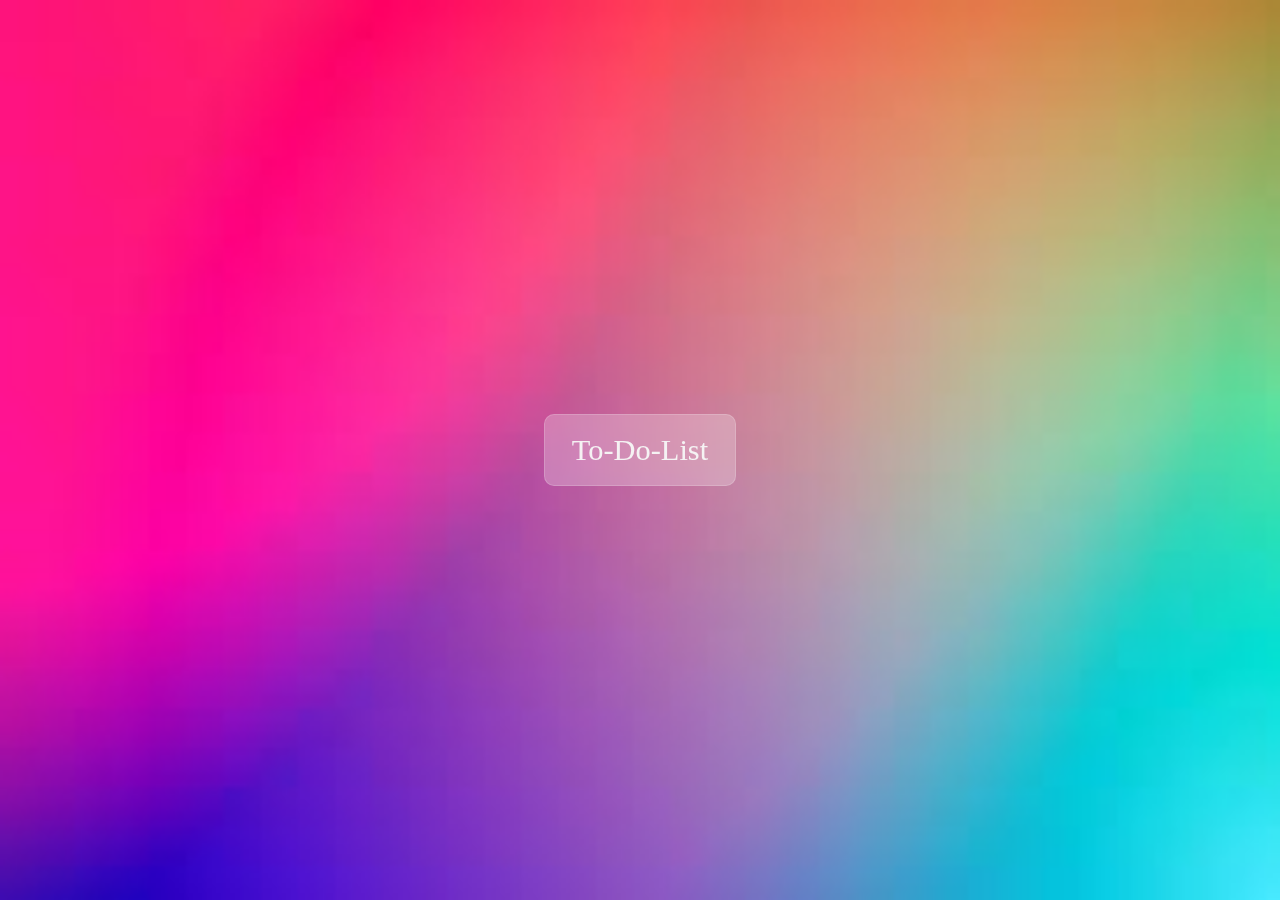
<file: index.html>
<!DOCTYPE html>
<html lang="en">
<head>
    <meta charset="UTF-8">
    <meta http-equiv="X-UA-Compatible" content="IE=edge">
    <meta name="viewport" content="width=device-width, initial-scale=1.0">
    <title>To-Do-List</title>
    <link rel="stylesheet" href="ToDo.css"><link rel="stylesheet" href="https://cdnjs.cloudflare.com/ajax/libs/font-awesome/5.15.3/css/all.min.css" integrity="sha512-iBBXm8fW90+nuLcSKlbmrPcLa0OT92xO1BIsZ+ywDWZCvqsWgccV3gFoRBv0z+8dLJgyAHIhR35VZc2oM/gI1w==" crossorigin="anonymous" referrerpolicy="no-referrer" />
</head>
<body>
    <img src="[data-uri]" alt="">
      <button class="todo-cont cont animate">
        <p class="greet">To-Do-List</p>
        <p class="p">
            Glad to Have you here!<br>
            Let's Get Started With <br> Your Today's Tasks
        </p>
        <a href="#" class="p a">Start</a>
      </button>
      <p class="head-para">To Do LisT</p>
      <div class="todo">
        <div class="input-field">
          <input type="text" class="todo-input"><button class="btn-plus">
            <i class="fas fa-plus"></i>
          </button>
        </div>
        <div class="storage">
          
        </div>
          
      </div>

<!-- JavaScript Portion -->
<script src="ToDo.js"></script>
</body>
</html>
</file>
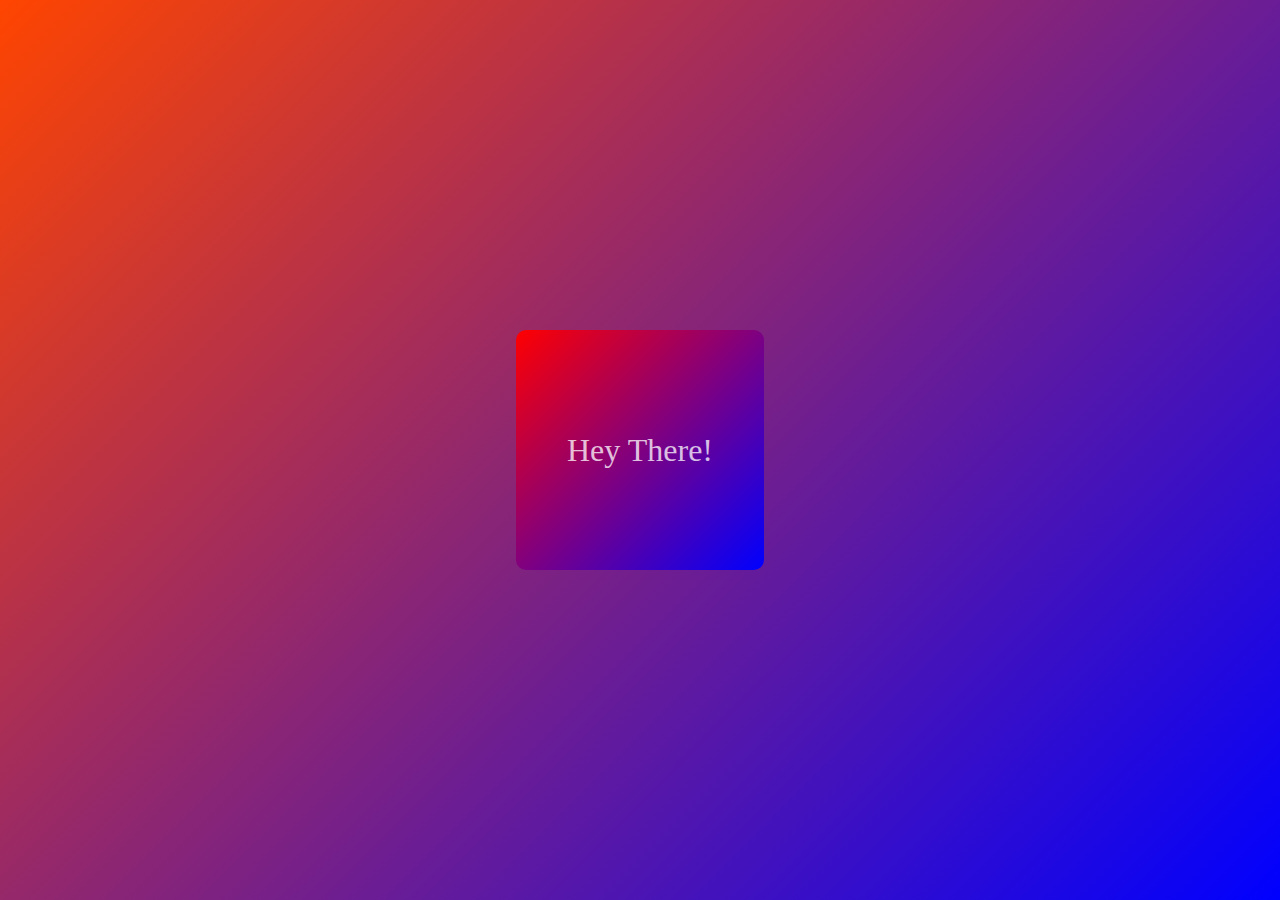
<file: tilt.html>
<!DOCTYPE html>
<html lang="en">

<head>
    <meta charset="UTF-8">
    <meta http-equiv="X-UA-Compatible" content="IE=edge">
    <meta name="viewport" content="width=device-width, initial-scale=1.0">
    <title>tilting</title>
    <style>
        *{
            margin: 0;
            padding: 0;
            box-sizing: border-box;
        }
        body {
            width: 100vw;
            height: 100vh;
            background: no-repeat linear-gradient(135deg, orangered, blue);
            display: flex;
            justify-content: center;
            align-items: center;
        }
        .card {
            display: flex;
            justify-content: center;
            align-items: center;
            border-radius: 10px;
            color: rgba(255, 255, 255, 0.75);
            font-size: 2rem;
            height: 15rem;
            width: 15.5rem;
            background: linear-gradient(135deg, red, blue);
        }
    </style>
</head>
<body>
    <main>
        <div class="card">
            Hey There!
        </div>
    </main>
    

<script type="text/javascript" src="/vanilla-tilt.js">

</script>
    <script>
      VanillaTilt.init(document.querySelector(".card"), {
            max: 50,
            speed: 900,
            glare: true,
            "max-glare": 1
        });
    </script>
</body>

</html>
</file>
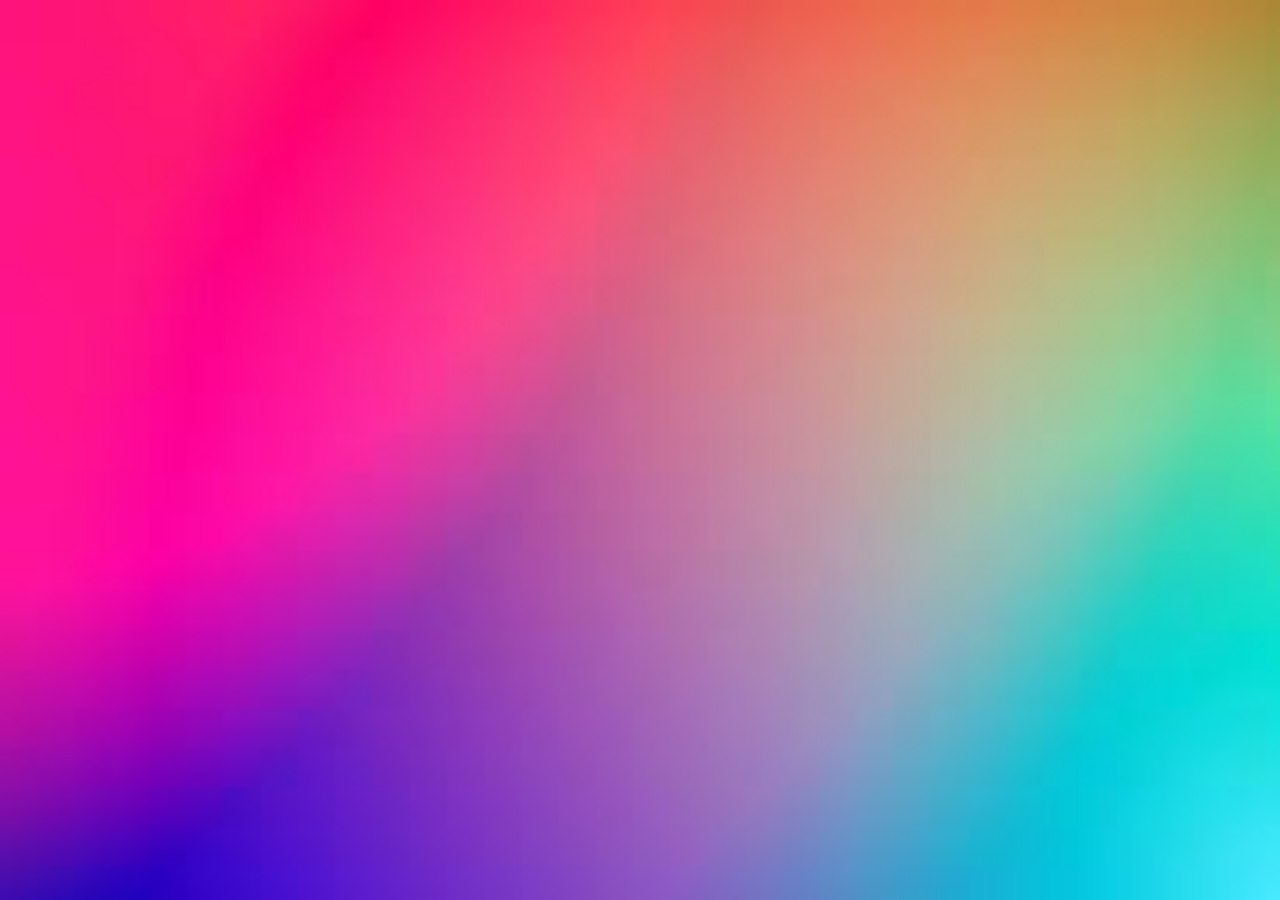
<file: todo2.html>
<!DOCTYPE html>
<html lang="en">
<head>
    <meta charset="UTF-8">
    <meta http-equiv="X-UA-Compatible" content="IE=edge">
    <meta name="viewport" content="width=device-width, initial-scale=1.0">
    <title>To-Do-List</title>
    <link rel="stylesheet" href="ToDo.css">
</head>
<body>
    <img src="[data-uri]" alt="">
    <!-- div -->
    <div class="todo-cont1">
        <p class="head">To-Do-List</p>
        <p class="p1">
            Great to Have you here!
            Let's Get Started With <br> Your Today's Tasks
        </p>
        <!-- <a href="www.google.com" class="p2 a">Let's Go</a>  -->
    </div>
           
</body>
</html>
</file>
<file: ToDo.css>
* {
  margin: 0;
  padding: 0;
}
body {
  width: 100vw;
  height: 100vh;
}
img {
  position: fixed;
  background-size: cover;
  width: 100vw;
  height: 100vh;
}
.todo-cont {
  font-family: serif;
  font-size: 1.9rem;
  color: rgba(246, 246, 246, 0.966);
  width: 15vw;
  height: 8vh;
  z-index: 9;
  position: absolute;
  top: 50%;
  left: 50%;
  transform: translate(-50%, -50%);
  background: rgba(255, 255, 255, 0.25);
  box-shadow: 2px 2px 15px solid rgba(255, 255, 255, 0.4);
  backdrop-filter: blur(6.5px);
  -webkit-backdrop-filter: blur(6.5px);
  border-radius: 10px;
  border: 1px solid rgba(255, 255, 255, 0.18);
  transition: all 0.5s linear;
  animation: todo 0.5s linear 1s;
}
.todo-cont:hover {
  cursor: pointer;
}
.color {
  text-decoration: none;
  color: white;
}
.todo-cont:focus-within {
  overflow: hidden;
  margin-top: 1rem;
  background: rgba(255, 255, 255, 0.2);
  height: 68.5vh;
  width: 34.5vw;
  display: flex;
  flex-direction: column;
  justify-content: flex-start;
  text-align: center;
  border: none;
  outline: none;
  cursor: unset;
}
.greet:focus-within .p {
  transition: all 100ms linear;
}
.todo-cont:focus-within .greet {
  font-size: 3rem;
  color: rgba(241, 241, 241, 0.856);
}
.greet {
  transition: all 100ms linear;
  margin: 0.5rem auto;
}
.todo-cont:focus-within .p {
  font-size: 2.5rem;
  display: block;
  margin: 1.75rem auto;
}
.todo-cont:focus-within .a {
  font-size: 2.5rem;
}
.p {
  display: none;
  text-align: center;
}
.greet {
  text-align: center;
}
.btn1 {
  margin: auto;
  position: relative;
  top: 67%;
  left: 41.75%;
  height: 50px;
  width: 15vw;
  font-size: 1.5rem;
  z-index: 1;
  background: rgba(255, 255, 255, 0.2);
  color: white;
  border: none;
}
.a {
  display: none;
  width: 10vw;
  border: 2px solid rgba(255, 255, 255, 0.1);
  background: rgba(255, 252, 253, 0.2);
  color: rgba(255, 255, 255, 0.966);
  position: relative;
  top: 4%;
  text-decoration: none;
  border-radius: 25px;
  transition: width 0.5s ease;
}
.a:hover {
  width: 20vw;
}
.a:focus {
  display: none;
}
.a::before {
  content: "";
  display: inline-block;
  background: rgba(255, 211, 255, 0.3);
  position: absolute;
  right: 0%;
  width: 0%;
  height: 100%;
  transition: width 0.5s ease;
  border-radius: 20px;
}
.a:hover::before {
  width: 20vw;
  height: 100%;
  background: rgba(243, 211, 253, 0.287);
}
.a::after {
  content: "";
  display: block;
  background: rgba(255, 211, 255, 0.4);
  position: absolute;
  left: 0%;
  bottom: 0%;
  width: 0%;
  height: 100%;
  transition: width 0.5s ease;
  border-radius: 20px;
}
.a:hover::after {
  width: 20vw;
  height: 100%;
  background: rgba(243, 211, 253, 0.287);
}
.todo {
  opacity: 0;
  position: absolute;
  top: 50%;
  left: 50%;
  transform: translate(-50%,-50%);
  z-index: 1;
  height: 68.5vh;
  width: 34vw;
  background: rgba(255, 255, 255, 0.1);
  box-shadow: 0 8px 32px 0 rgba(31, 38, 135, 0.37);
  backdrop-filter: blur( 12.0px );
  -webkit-backdrop-filter: blur( 20.0px );  
  border-radius: 10px;
  border: 1px solid rgba(255, 255, 255, 0.18);
  transition: all 2s linear;
}
.input-field {
  position: absolute;
  left: 1.5rem;
  top: 4%;
}
input {
  height: 2.5rem;
  width: 22rem;
  text-align: justify;
  font-size: 1.4rem;
  border: none;
  outline: none;
  border-radius: 10px;
  background:rgba(255, 252, 253,0.1);
  backdrop-filter: blur(8px);
  -webkit-backdrop-filter: blur(8px);
  color: rgba(246, 246, 246, 0.84);
  margin-right: 7px;
  padding: 0 7px 0 7px;

}
input:focus {
  border: 0.25px solid rgba(255, 255, 255, 0.1);
  font-family: Arial;
}
input:focus .head-para {
  opacity: 0;
}
.btn-plus {
  height: 2.1rem;
  position: relative;
  top: 1.7px;
  padding: 5px;
  outline: none;
  border: none;
  border-radius: 7px;
  background: rgba(255, 252, 253, 0.2);
  backdrop-filter: blur(10.0px);
  -webkit-backdrop-filter: brightness(20.0px);
}

.fa-plus {
  padding: 1px 2px 2px 2px;
  background-size: 10px;
  color:  rgba(255, 255, 255, 0.5);
  font-size: 22px;
}
.fa-plus:hover {
  color:  rgba(255, 255, 255, 0.65);
}
.head-para {
  text-align: left;
  color: rgba(255, 228, 255, 0.45);
  position: absolute;
  left: 32.95%;
  top: 6.15%;
  font-size: 4rem;
  font-family: serif;
  opacity: 0;
  transition: all 2s linear;
}

.para-styling {
  margin-top: 10px;
  margin-left: 10px;
  border-radius: 10px;
  width: 23.99em;
  background: rgba(255, 255, 255, 0.2);

}
.para-styling1 {
  margin-bottom: 10px;
  display: inline;
  margin-left: 14px;
  cursor:pointer;
  display: flex;
  justify-content: space-between;
  align-items: center; 
  font-family: sans-serif;
  font-size: 1.5rem;
  overflow-x: auto;
  background: rgba(255, 255, 255, 0.2);
  color: rgba(246, 246, 246, 0.8);
  padding: 7px 7px 7px 7px;
  border-radius: 9px;
  width: 23.75rem;
}
.toggle {
  text-decoration:line-through;
}
.ul {
  opacity: 0;
  float: right;
  transition: all 300ms linear;
  margin-left: 10px;
  list-style: none;
  transition: all 100ms linear;
}
.fa-trash {
  padding-right: 7px;
  color: rgba(239, 204, 255, 0.8);
  font-size: 25px; 
}
.storage {      
  margin-top: 1rem;     
  position: absolute;
  top: 15%;
  left: 5%;
  height: 80%;
  overflow: auto;
}
/* .todo-cont1 .head {
  position: absolute;
  font-size: 3rem;
  color: rgba(241, 241, 241, 0.856);
}
.head {
  position: relative;
  left: 25%;
}
.p {
  position: relative;
  text-align: center;
  font-size: 2.5rem;
  display: block;
  margin-top: 2rem;
} */
/* .block {
  display: flex;
  justify-content: center;
  align-items: center;
  color: rgba(255, 255, 255, 0.856);
  position: relative;
  height: 4rem;
  width: 100%;
  font-size: 1.9rem;
  text-transform: capitalize;
  background: rgba(255, 255, 255, 0.3);
  box-shadow: 5px 5px 15px solid rgba(255, 255, 255, 0.2);
  backdrop-filter: blur(6.5px);
  -webkit-backdrop-filter: blur(7.5px);
  border-radius: 3px;
  border: none;
  transition: all 500ms ease-out;
}
.block:hover {
  height: 100%;
  width: 100%;
  display: block;
  text-align: center;
  padding-top: 5px;
} */
</file>
